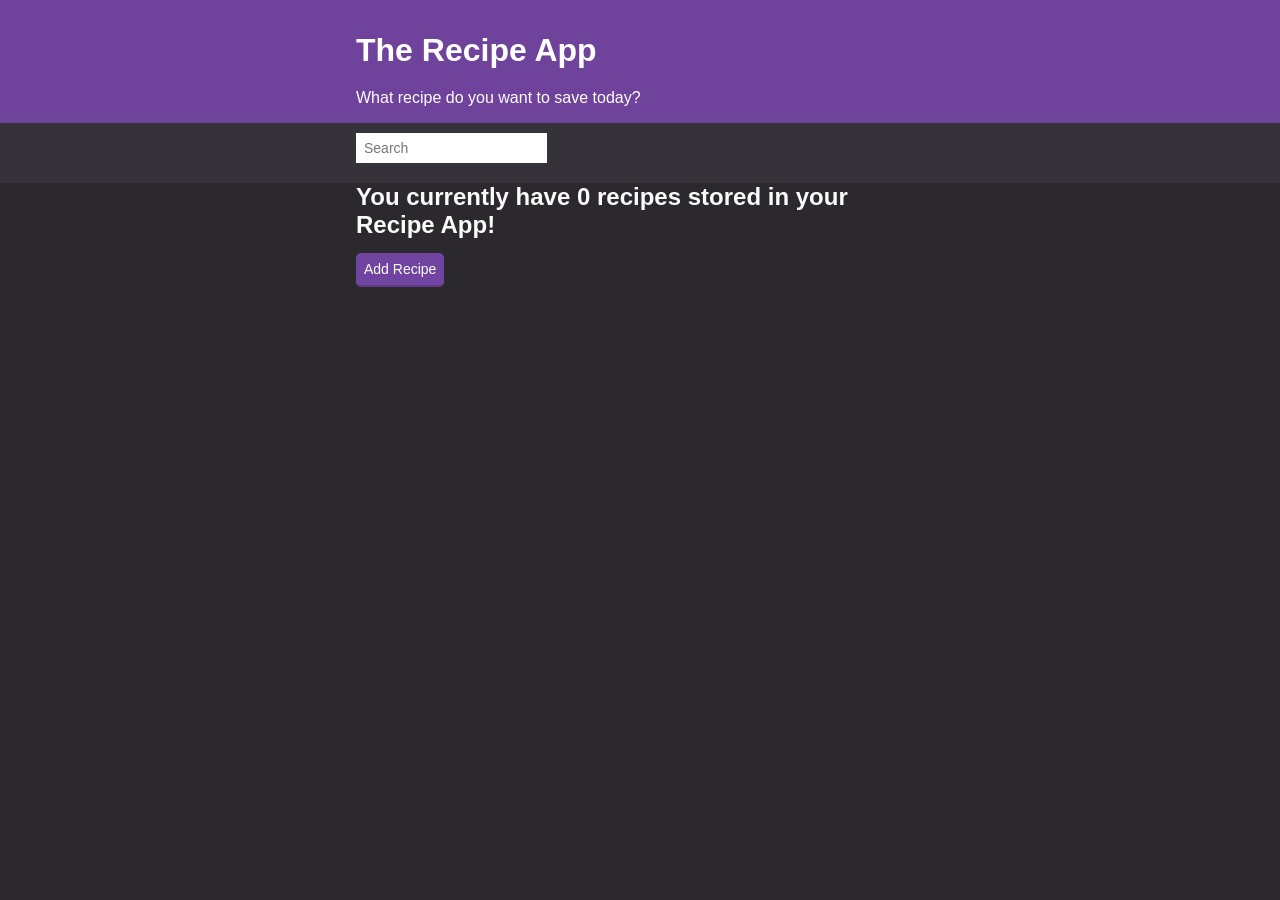
<file: index.html>
<!DOCTYPE html>
<html lang="en">

<head>
    <meta charset="UTF-8">
    <meta name="viewport" content="width=device-width, initial-scale=1.0">
    <meta http-equiv="X-UA-Compatible" content="ie=edge">
    <title>The Recipe App</title>
    <link href="styles/styles.css" rel="stylesheet">
    <link href="images/favicon.png" rel="icon">
</head>

<body>
    <div class="header">
        <div class="container">
                <a href="./"><h1 class="header header__title">The Recipe App</h1></a>
            <h2 class="header__subtitle">What recipe do you want to save today?</h2>
        </div>
    </div>
    <div class="actions">
        <div class="actions__container" id="search-bar-div">
            <input type="text" class="input" id="search-bar" placeholder="Search">
        </div>
    </div>
    <div class="container">
        <div id="recipes-div">

        </div>
        <div>
            <button id="add-recipe-button" class="button">Add Recipe</button>
        </div>
    </div>
    <script src="./scripts/uuidv4.js"></script>
    <script src="./scripts/recipe-functions.js"></script>
    <script src="./scripts/app.js"></script>
</body>

</html>
</file>
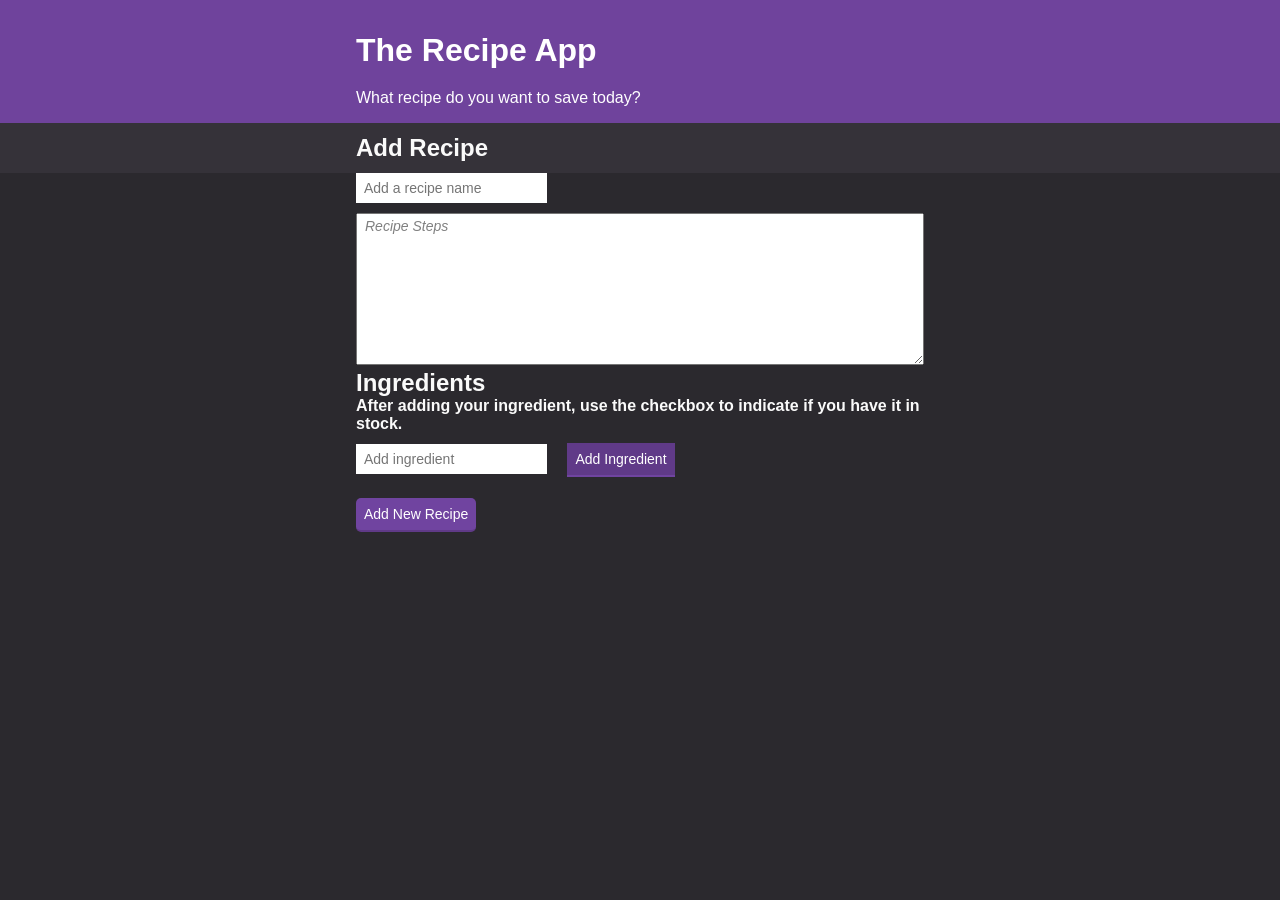
<file: add-recipe.html>
<!DOCTYPE html>
<html lang="en">
<head>
    <meta charset="UTF-8">
    <meta name="viewport" content="width=device-width, initial-scale=1.0">
    <meta http-equiv="X-UA-Compatible" content="ie=edge">
    <title>The Recipe App</title>
    <link href="styles/styles.css" rel="stylesheet">
    <link rel="stylesheet" href="https://use.fontawesome.com/releases/v5.8.1/css/all.css" integrity="sha384-50oBUHEmvpQ+1lW4y57PTFmhCaXp0ML5d60M1M7uH2+nqUivzIebhndOJK28anvf" crossorigin="anonymous">
</head>
<body>
        <div class="header">
                <div class="container">
                        <a href="./"><h1 class="header header__title">The Recipe App</h1></a>
                    <h2 class="header__subtitle">What recipe do you want to save today?</h2>
                </div>
        </div>
        <div class="actions">
            <div class="actions__container">
                <h2>Add Recipe</h2>
            </div>       
        </div>
        <div class="container">
            <input class="input" type="text" id="recipe-name" placeholder="Add a recipe name">
            <div >
            <textarea class="description" id="recipe-description" placeholder="Recipe Steps" rows="10" cols="80%"></textarea>
            </div>
        <div id="ingredients-container">
            <h2>Ingredients</h2>
            <h4>After adding your ingredient, use the checkbox to indicate if you have it in stock.</h4>
            <div id="ingredients-section">
        
            </div>
            <div>
                <form id="ingredient-form">
                    <input class="input" type="text" name="ingredient-name" placeholder="Add ingredient">
                    <button class="button--add" id="add-ingredient-button">Add Ingredient</button>
                </form>
                <div id="ingredients-list">
                </div>
            </div>
        </div>
        <div id="controls">
            <button class="button" id="add-recipe">Add New Recipe</button>
        </div>
        
        </div>
            
        <script src="./scripts/uuidv4.js"></script>
        <script src="./scripts/recipe-functions.js"></script>
        <script src="./scripts/add-recipe.js"></script>   
</body>
</html>
</file>
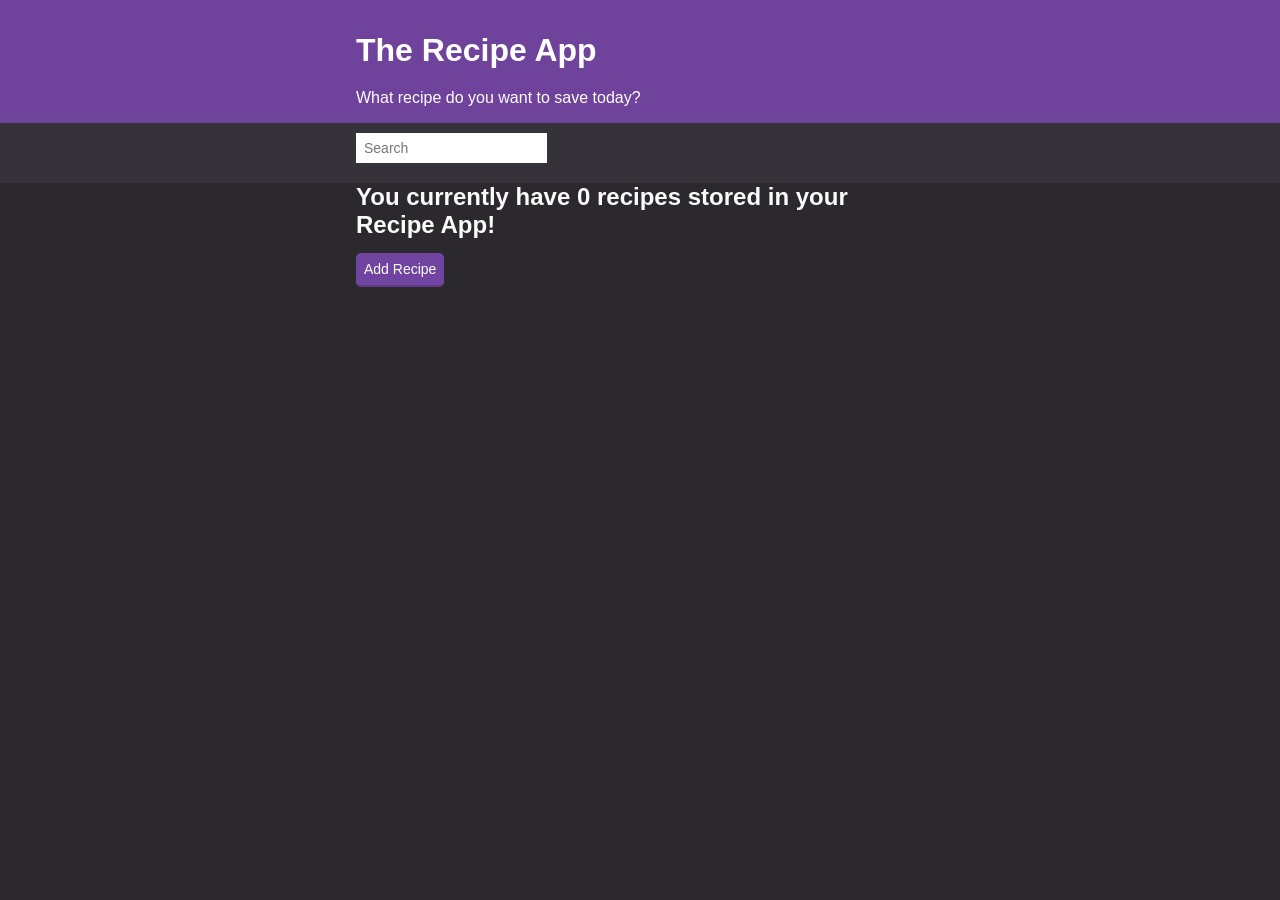
<file: edit-recipe.html>
<!DOCTYPE html>
<html lang="en">
<head>
    <meta charset="UTF-8">
    <meta name="viewport" content="width=device-width, initial-scale=1.0">
    <meta http-equiv="X-UA-Compatible" content="ie=edge">
    <title>The Recipe App</title>
    <link rel="stylesheet" href="https://use.fontawesome.com/releases/v5.8.1/css/all.css" integrity="sha384-50oBUHEmvpQ+1lW4y57PTFmhCaXp0ML5d60M1M7uH2+nqUivzIebhndOJK28anvf" crossorigin="anonymous">


    <link href="styles/styles.css" rel="stylesheet">
</head>
<body>  
        <div class="header">
                <div class="container">
                    <a href="./"><h1 class="header header__title">The Recipe App</h1></a>
                    <h2 class="header__subtitle">What recipe do you want to save today?</h2>
                </div>
            
        </div>
        <div class="actions">
            <div class="actions__container">
                <h2>Edit Recipe</h2>
            </div>       
        </div>
        <div class="container">
                <div>
                        <input class="input" type="text" id="recipe-name" placeholder="Add a recipe name">
                    </div>
                    <div>
                        <textarea id="recipe-description" placeholder="Recipe Steps" rows="10" cols="80%"></textarea>
                    </div>
                    <div id="ingredients-container">
                        <h2>Ingredients</h2>
                        <h4>After adding your ingredient, use the checkbox to indicate if you have it in stock.</h4>
                        <div id="ingredients-section">
            
                        </div>
                        <div>   
                            <form id="ingredient-form">
            
                                
                            <input class="input" type="text" name="ingredient-name" placeholder="Add ingredient">
                            <button class="button" id="add-ingredient-button">Add Ingredient</button>
                            </form>
                        <div id="ingredients-list">
                            </div>
                        </div>
                    </div>
                    <div id="controls">
                        <button class="button" id="update-recipe">Update Recipe</button>
                    </div>
                    <div>
                        <h2>Danger zone</h2>
                        <button class="button-danger" id="delete-recipe-button">Delete Recipe</button>
                    </div>

        </div>
        
        <script src="./scripts/uuidv4.js"></script>
        <script src="./scripts/recipe-functions.js"></script>
        <script src="./scripts/edit-recipe.js"></script>   
</body>
</html>
</file>
<file: styles/styles.css>
/* Base Styles */

* {
    box-sizing: border-box;
    margin: 0;
    padding: 0;
}

html {
  font-size: 62.5%;
}

body {
   background: #2B292E;
  color: #fafafa;
  font-family: Helvetica, Arial, sans-serif;
  font-size: 1.6rem;
}

button {
  cursor: pointer;
}

a {
    color: #6F439C;
}

span {
    color: white;
    text-transform: uppercase;
}

p {
    display: flex;
    margin: 1em;
}

/* Container */

.container {
  max-width: 60rem;
  margin: 0 auto;
  padding: 0 1.6rem;
}

/* Header */

.header {
  background: #6F439C;
  color:white;
  padding: 1.6rem 0;
}

.header__title {
  font-size: 3.2rem;
  margin-bottom: .4rem;
}

.header__subtitle {
  /* color: #777; */
  font-size: 1.6rem;
  font-weight: 300;
}

/* Actions Bar */

.actions {
    background-color: #353239;
    /* border-bottom: 1px solid #dedfe0; */
    /* color: #333333; */
    padding: 1rem
}

.actions__container {
    align-items: center;
    display: flex;
    max-width: 60rem;
    margin: 0 auto;
    min-height: 3rem;
    padding: 0 1.6rem;
}

.actions__container--spaced {
    justify-content: space-between
}

/* Form Inputs */

.input {
    border: none;
    font-size: 1.4rem;
    font-weight: 300;
    height: 3rem;
    margin-right: 1.6rem;
    margin-bottom: 1rem;
    padding: .4rem .8rem;
}

textarea {
    -webkit-box-sizing: border-box;
    -moz-box-sizing: border-box;
    box-sizing: border-box;
    max-width: 100%
}

textarea::placeholder{
    border: none;
    font-size: 1.4rem;
    font-weight: 300;
    height: 3rem;
    margin-right: 1.4rem;
    padding: .4rem .8rem;
    font-family: Arial;
    color: grey;
    font-style: italic;

}

.checkbox {
    margin-right: 1em;
}

.text-element {
    margin-right: 1em;
}

.remove-element {
    background: rgb(231, 78, 78);
    border: none;
    border-bottom: 2px solid #bb2323;
    color: white;
    font-size: 1rem;
    font-weight: 300;
    padding: .8rem;
    transition: background .3s ease, color .3s ease;
    border-radius: 5px;
}

.button {
    background: #7044a0;
    border: none;
    border-bottom: 2px solid #603a88;
    color: white;
    font-size: 1.4rem;
    font-weight: 300;
    padding: .8rem;
    transition: background .3s ease, color .3s ease;
    margin: 1em 0em;
    border-radius: 5px;
}

.button-danger {
    background: rgb(231, 78, 78);
    border: none;
    border-bottom: 2px solid #bb2323;
    color: white;
    font-size: 1.4rem;
    font-weight: 300;
    padding: .8rem;
    transition: background .3s ease, color .3s ease;
    border-radius: 5px;
    margin: 2.5em 0em;
}

.button--add {
    background: #603a88;
    border: none;
    border-bottom: 2px solid #7044a0;
    color: white;
    font-size: 1.4rem;
    font-weight: 300;
    padding: .8rem;
    transition: background .3s ease, color .3s ease;
    margin-top: 1rem;
}

.button:hover {
    background: #5F3A87;
}

.button--secondary {
    background: #888888;
    border-bottom: 2px solid #717171;
}

.button--secondary:hover {
    background: #6E6E6E;
}

.button--text {
    background: none;
    border: none;
    color: #aaa;
}

.button--text:hover {
    background: none;
    color: white;
    text-decoration: underline;
}

/* Note editor */

.title-input {
    border: 1px solid #DEDFE0;
    font-size: 2rem;
    font-weight: 300;
    display: block;
    margin: 2.4rem 0;
    padding: .8rem;
    width: 100%;
}

.body-input {
    border: 1px solid #DEDFE0;
    font-family: inherit;
    font-size: 1.6rem;
    font-weight: 300;
    display: block;
    margin: 2.4rem 0;
    min-height: 15rem;
    padding: .8rem;
    width: 100%;
}

/* Note List Item */

.list-item {
    text-decoration: none;
    color: #fafafa;
    cursor: pointer;
    background: #353239;
    border: 1px solid #423e47;
    margin: 1.6rem 0;
    padding: 1rem 1.6rem;
    display: block;
    transition: background .3s ease;
    display: flex;
    justify-content: space-between;
    align-items: center
}

.list-item__container {
    display: flex;
    font-size: 1.8rem;
    font-weight: 300;
    align-items: baseline;
}

.list-item__container > *:first-child {
    margin-right: .8rem;
}

.list-item:hover {
    background: #3d3941;
}

.list-item__title {
    font-size: 1.8rem;
    margin-bottom: .4rem
}

.list-item__subtitle {
    color: #666;
    font-size: 1.4rem;
    font-weight: 300;
    font-style: italic;
}

.list-title {
    margin: 3.2rem 0 1.6rem;
}

.empty-message {
    margin: 3.2rem 0;
}
</file>
